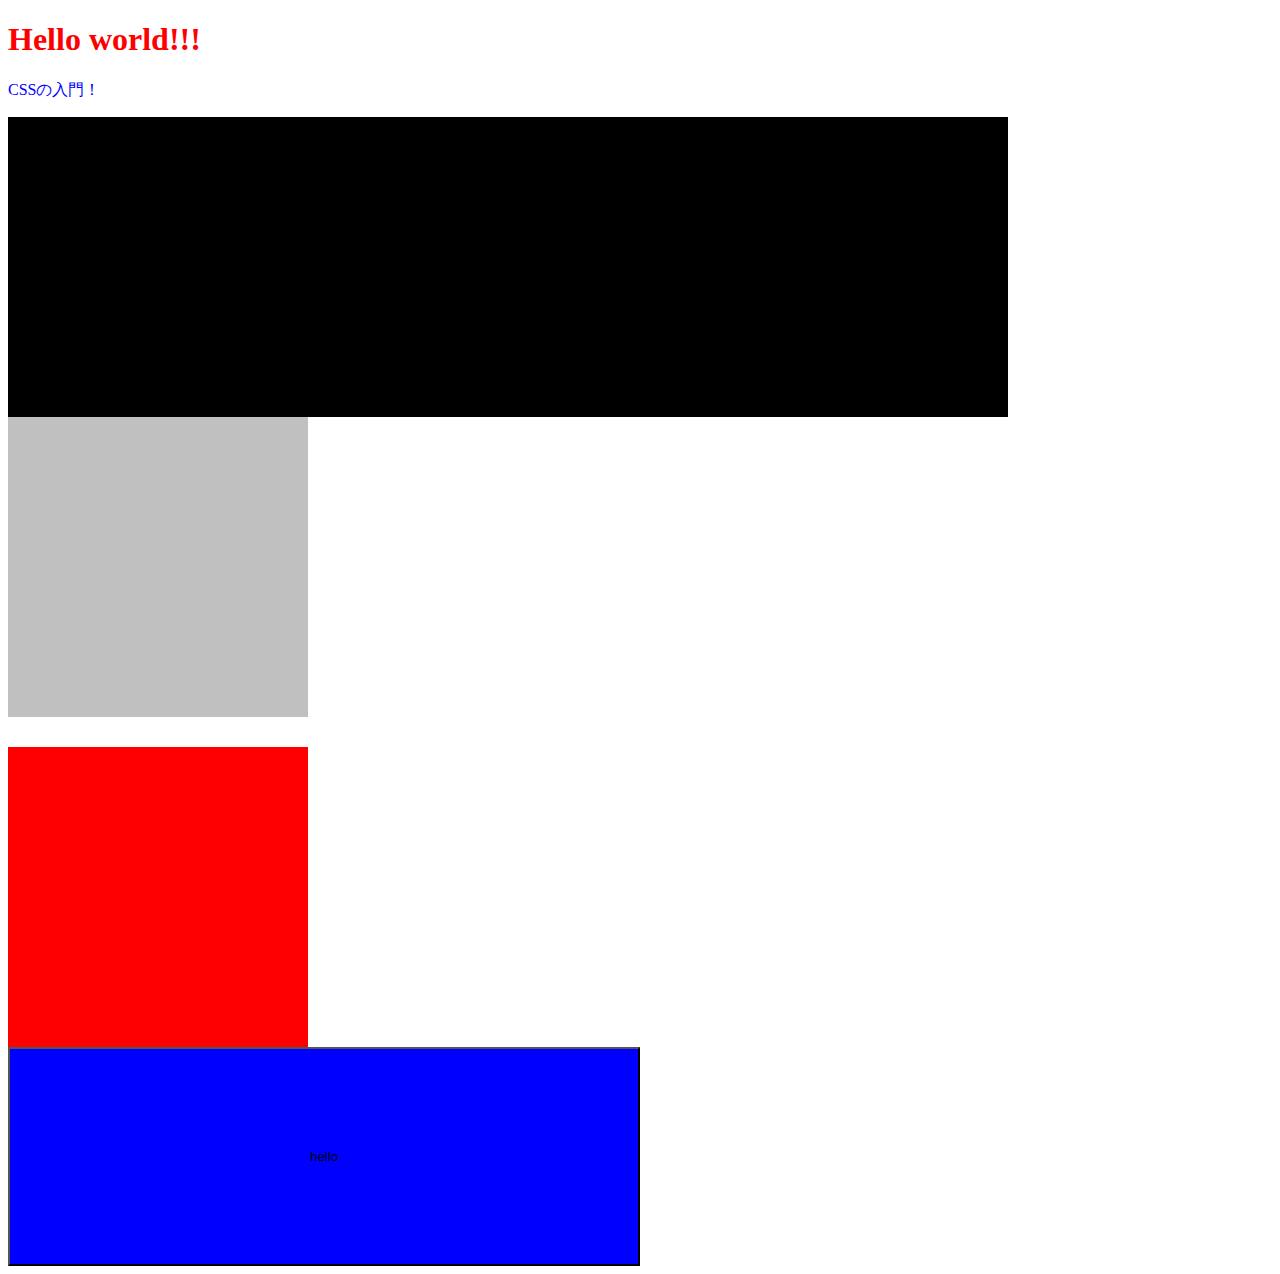
<file: html/css_intro/index.html>
<!DOCTYPE HTML>
<html>
<head>
  <meta charset="UTF-8" />
  <title>tech boost</title>
  <link rel="stylesheet" href="css/style.css" >
 </head>
  <body>
    <h1 id="title">Hello world!!!</h1>
    <p class="description">CSSの入門！</p>
    <div class="box">
</div>
    <div class="box1">
</div>
<div class="box2">
</div>
<button>
  hello
</button>
  </body>
</html>
</file>
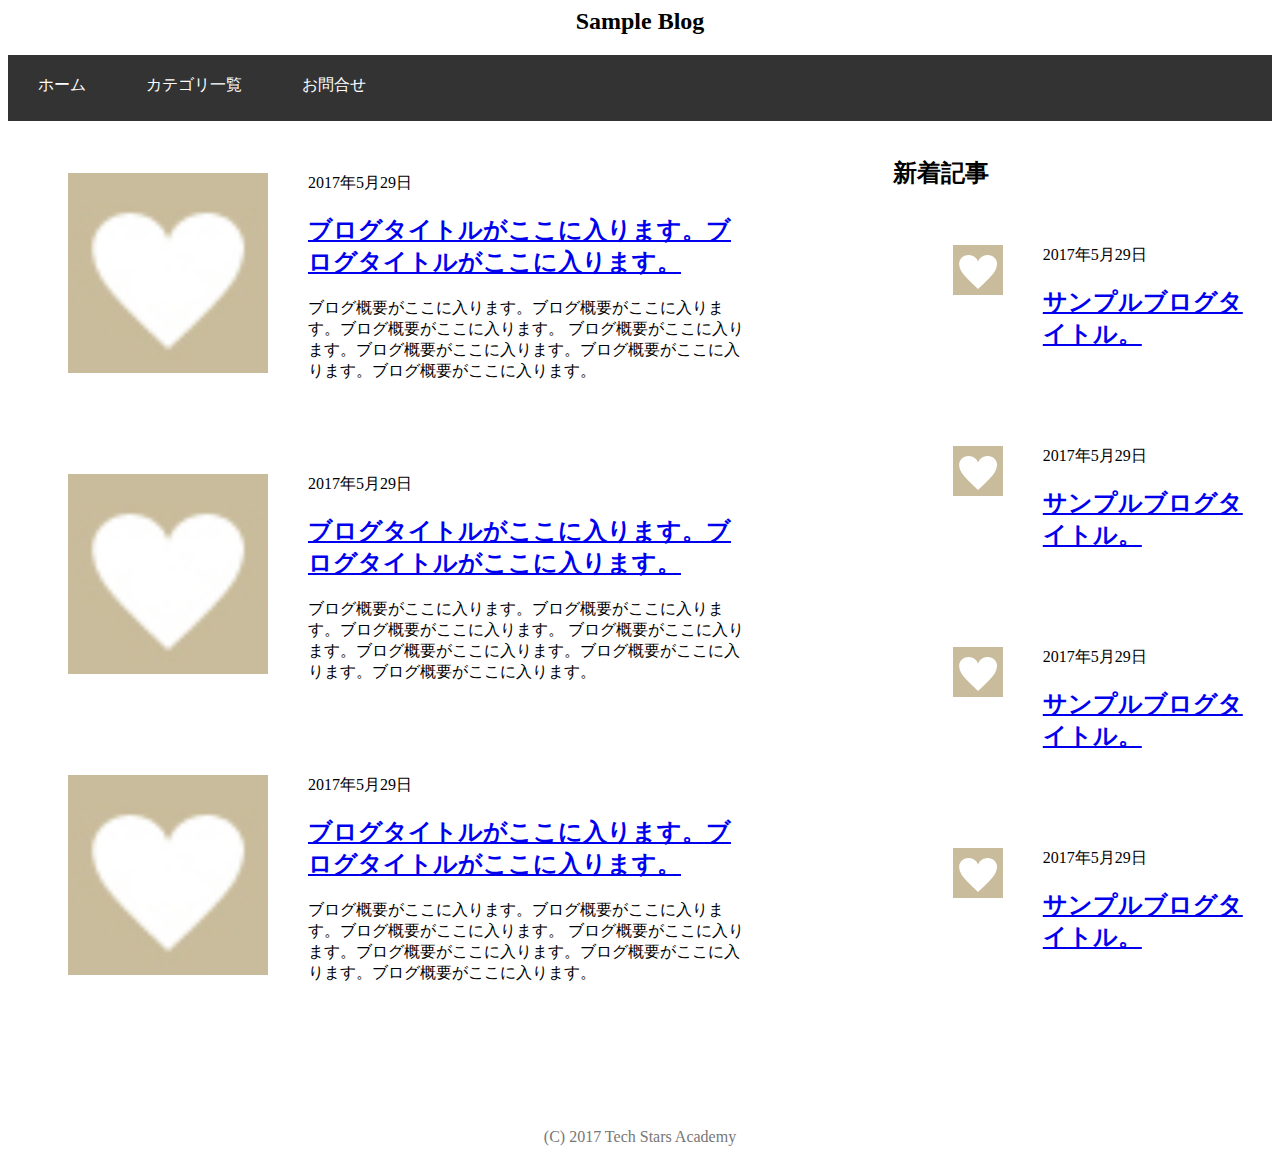
<file: html/kadai/index.html>
<html>
  <head>
    <meta charset="UTF-8">
    <title>Sample Blog</title>
    <link rel="stylesheet" href="css/style2.css">
   
  </head>
  <body>
    <header>
       <div class="header-title-area">
      <h2 class="title">Sample Blog</h2>
      </div><!--header-title-area-->
    <ul class="header-navigation">
       <li><a href="#">ホーム</a></li>
       <li><a href="#">カテゴリ一覧</a></li>
       <li><a href="#">お問合せ</a></li>
   </ul>
    </header>
    <div class="main">
      <div class="left-contents">
        
        
      <article>
        <figure class="blog">
        <img src="image/hart.jpg" width="200px" height="200px"class="blog-image">
        </figure>
        <div class="text_content">
        <p class="dating">2017年5月29日</p>
        <h2><a href="#">ブログタイトルがここに入ります。ブログタイトルがここに入ります。</a></h2>
        <p class="text_excerpt">ブログ概要がここに入ります。ブログ概要がここに入ります。ブログ概要がここに入ります。
        ブログ概要がここに入ります。ブログ概要がここに入ります。ブログ概要がここに入ります。ブログ概要がここに入ります。
        </p>
        </div><!--btext_content-->
      </article>
      
      <article>
        <figure>
        <img src="image/hart.jpg" width="200px" height="200px"class="blog-image">
        </figure>
        <div class="text_content">
        <p class="dating">2017年5月29日</p>
        <h2><a href="#">ブログタイトルがここに入ります。ブログタイトルがここに入ります。</a></h2>
        <p class="text_excerpt">ブログ概要がここに入ります。ブログ概要がここに入ります。ブログ概要がここに入ります。
        ブログ概要がここに入ります。ブログ概要がここに入ります。ブログ概要がここに入ります。ブログ概要がここに入ります。
        </p>
        </div><!--btext_content-->
      </article>
      
      <article>
        <figure>
        <img src="image/hart.jpg" width="200px" height="200px"class="blog-image">
        </figure>
        <div class="text_content">
        <p class="dating">2017年5月29日</p>
        <h2><a href="#">ブログタイトルがここに入ります。ブログタイトルがここに入ります。</a></h2>
        <p class="text_excerpt">ブログ概要がここに入ります。ブログ概要がここに入ります。ブログ概要がここに入ります。
        ブログ概要がここに入ります。ブログ概要がここに入ります。ブログ概要がここに入ります。ブログ概要がここに入ります。
        </p>
        </div><!--text_content-->
      </article>
   
    
      </div><!--left-contents-->
      
      <div class="right-contents">
        <h2>新着記事</h2>
         <article class="new">
           <figure class="new">
          <img src="image/hart.jpg" width="50px" height="50px"class="blog-image">
           </figure>
           <div class="text_content">
           <p class="dating">2017年5月29日</p>
           <h2><a href="#">サンプルブログタイトル。</a></h2>
          </div><!--text_content-->
        </article>
            <article class="new">
           <figure class="new">
          <img src="image/hart.jpg" width="50px" height="50px"class="blog-image">
           </figure>
           <div class="text_content">
           <p class="dating">2017年5月29日</p>
           <h2><a href="#">サンプルブログタイトル。</a></h2>
          </div><!--text_content-->
        </article>
         <article class="new">
           <figure class="new">
          <img src="image/hart.jpg" width="50px" height="50px"class="blog-image">
           </figure>
           <div class="text_content">
           <p class="dating">2017年5月29日</p>
           <h2><a href="#">サンプルブログタイトル。</a></h2>
          </div><!--text_content-->
        </article>
         <article class="new">
           <figure class="new">
          <img src="image/hart.jpg" width="50px" height="50px"class="blog-image">
           </figure>
           <div class="text_content">
           <p class="dating">2017年5月29日</p>
           <h2><a href="#">サンプルブログタイトル。</a></h2>
          </div><!--text_content-->
        </article>
           
           
           
           
      </div><!--right-contents-->
    </div><!--main-->
    <div class="no"></div>
    <footer>
      <p class="copyright">(C) 2017 Tech Stars Academy</p>
    </footer>
      
  </body>
</html>
</file>
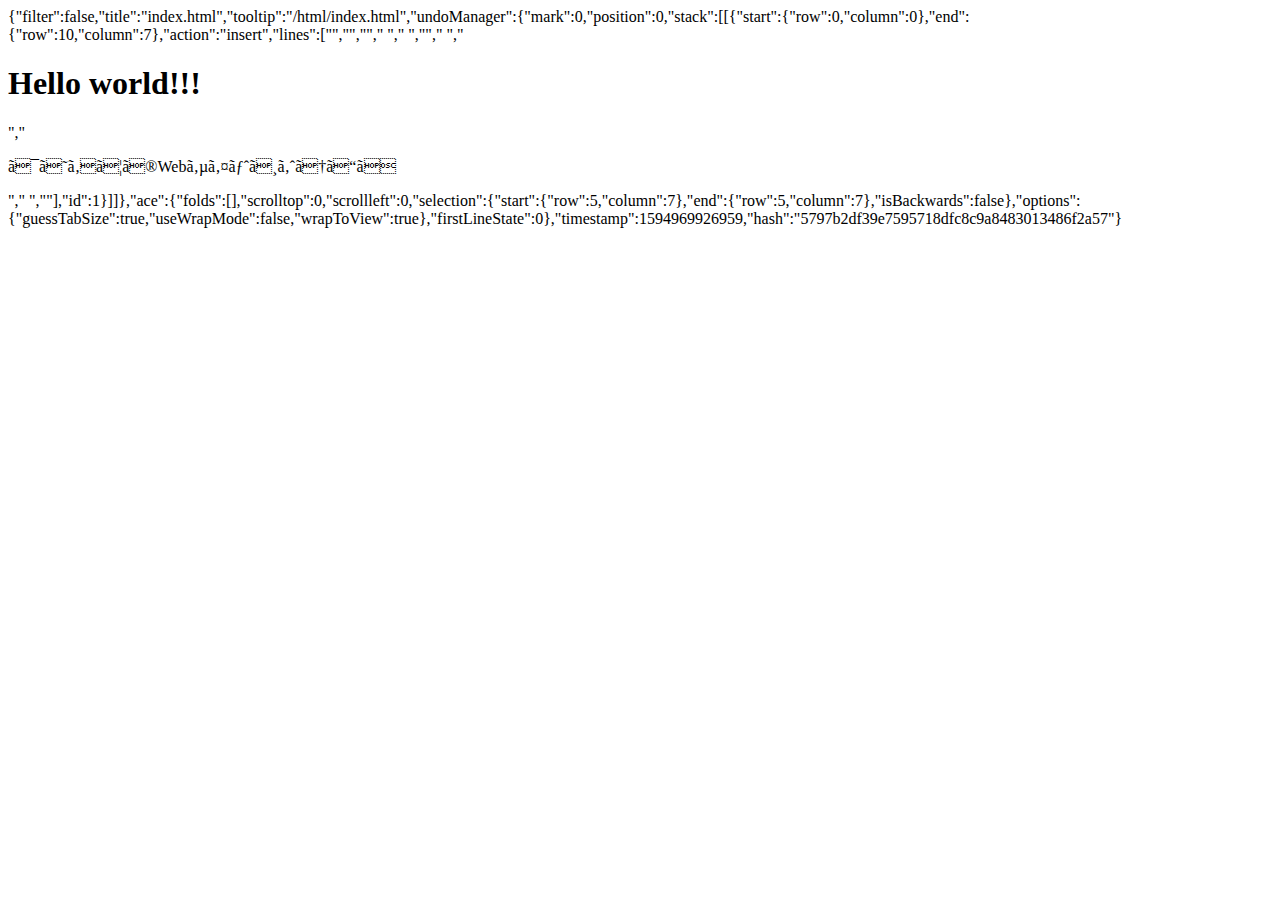
<file: .c9/metadata/environment/html/index.html>
{"filter":false,"title":"index.html","tooltip":"/html/index.html","undoManager":{"mark":0,"position":0,"stack":[[{"start":{"row":0,"column":0},"end":{"row":10,"column":7},"action":"insert","lines":["<!DOCTYPE HTML>","<html>","<head>","  <meta charset=\"UTF-8\" />","  <title>tech boost</title>","</head>","  <body>","    <h1>Hello world!!!</h1>","    <p>はじめてのWebサイトへようこそ</p>","  </body>","</html>"],"id":1}]]},"ace":{"folds":[],"scrolltop":0,"scrollleft":0,"selection":{"start":{"row":5,"column":7},"end":{"row":5,"column":7},"isBackwards":false},"options":{"guessTabSize":true,"useWrapMode":false,"wrapToView":true},"firstLineState":0},"timestamp":1594969926959,"hash":"5797b2df39e7595718dfc8c9a8483013486f2a57"}
</file>
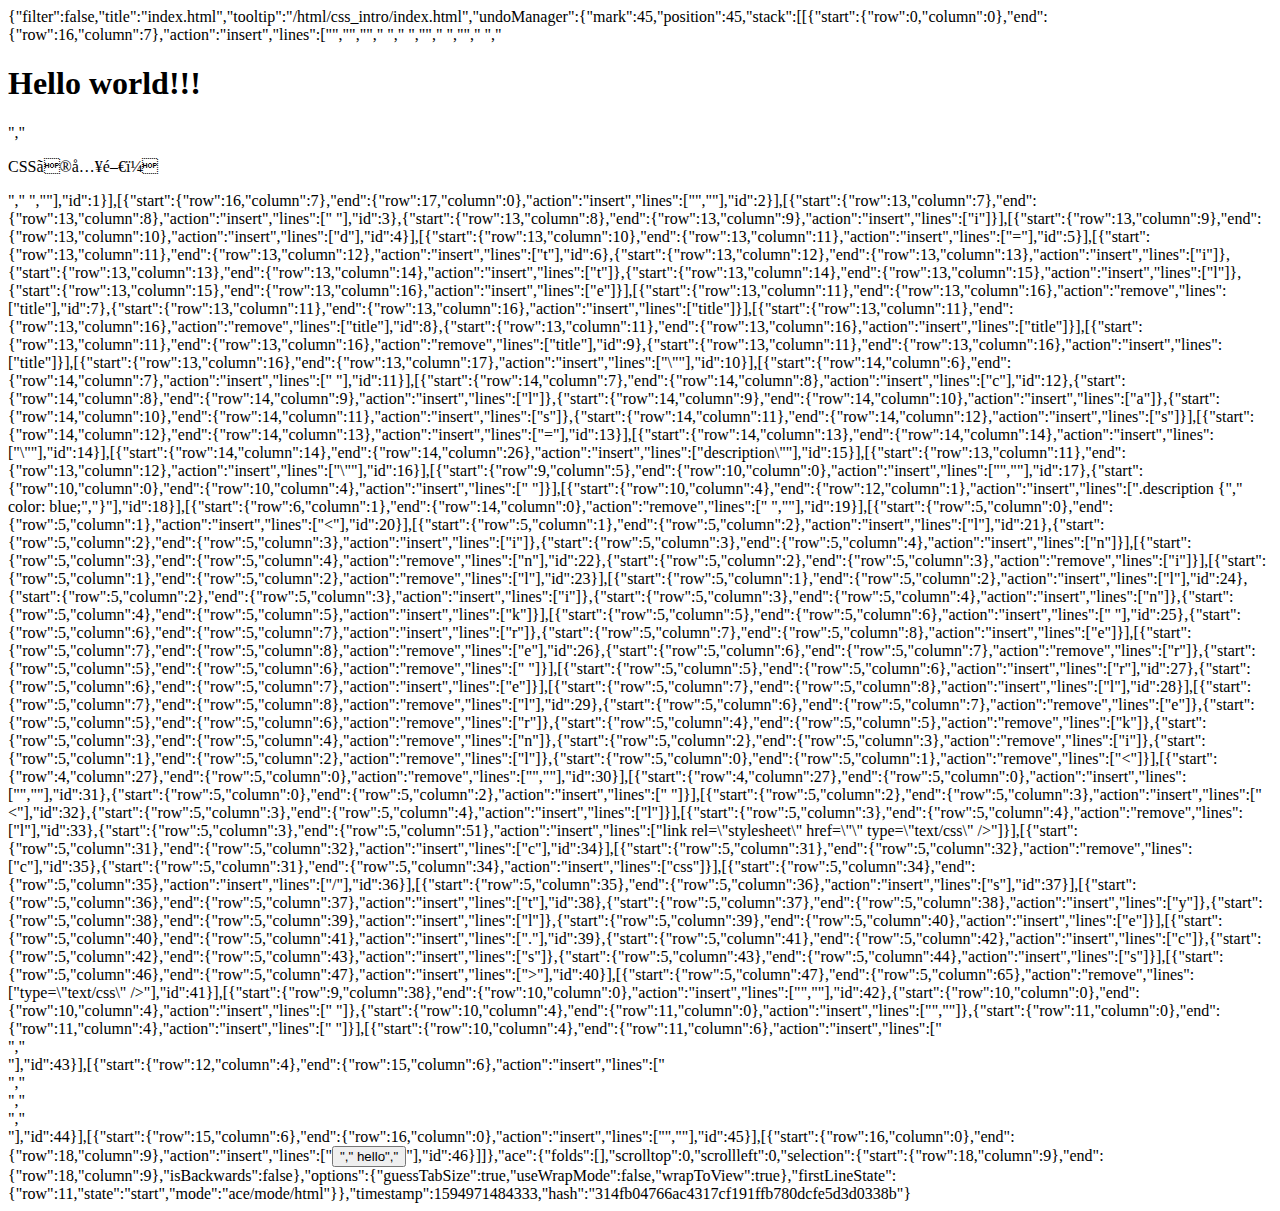
<file: .c9/metadata/environment/html/css_intro/index.html>
{"filter":false,"title":"index.html","tooltip":"/html/css_intro/index.html","undoManager":{"mark":45,"position":45,"stack":[[{"start":{"row":0,"column":0},"end":{"row":16,"column":7},"action":"insert","lines":["<!DOCTYPE HTML>","<html>","<head>","  <meta charset=\"UTF-8\" />","  <title>tech boost</title>","","  <style>","    h1 {","      color: red;","    }","  </style>","</head>","  <body>","    <h1>Hello world!!!</h1>","    <p>CSSの入門！</p>","  </body>","</html>"],"id":1}],[{"start":{"row":16,"column":7},"end":{"row":17,"column":0},"action":"insert","lines":["",""],"id":2}],[{"start":{"row":13,"column":7},"end":{"row":13,"column":8},"action":"insert","lines":[" "],"id":3},{"start":{"row":13,"column":8},"end":{"row":13,"column":9},"action":"insert","lines":["i"]}],[{"start":{"row":13,"column":9},"end":{"row":13,"column":10},"action":"insert","lines":["d"],"id":4}],[{"start":{"row":13,"column":10},"end":{"row":13,"column":11},"action":"insert","lines":["="],"id":5}],[{"start":{"row":13,"column":11},"end":{"row":13,"column":12},"action":"insert","lines":["t"],"id":6},{"start":{"row":13,"column":12},"end":{"row":13,"column":13},"action":"insert","lines":["i"]},{"start":{"row":13,"column":13},"end":{"row":13,"column":14},"action":"insert","lines":["t"]},{"start":{"row":13,"column":14},"end":{"row":13,"column":15},"action":"insert","lines":["l"]},{"start":{"row":13,"column":15},"end":{"row":13,"column":16},"action":"insert","lines":["e"]}],[{"start":{"row":13,"column":11},"end":{"row":13,"column":16},"action":"remove","lines":["title"],"id":7},{"start":{"row":13,"column":11},"end":{"row":13,"column":16},"action":"insert","lines":["title"]}],[{"start":{"row":13,"column":11},"end":{"row":13,"column":16},"action":"remove","lines":["title"],"id":8},{"start":{"row":13,"column":11},"end":{"row":13,"column":16},"action":"insert","lines":["title"]}],[{"start":{"row":13,"column":11},"end":{"row":13,"column":16},"action":"remove","lines":["title"],"id":9},{"start":{"row":13,"column":11},"end":{"row":13,"column":16},"action":"insert","lines":["title"]}],[{"start":{"row":13,"column":16},"end":{"row":13,"column":17},"action":"insert","lines":["\""],"id":10}],[{"start":{"row":14,"column":6},"end":{"row":14,"column":7},"action":"insert","lines":[" "],"id":11}],[{"start":{"row":14,"column":7},"end":{"row":14,"column":8},"action":"insert","lines":["c"],"id":12},{"start":{"row":14,"column":8},"end":{"row":14,"column":9},"action":"insert","lines":["l"]},{"start":{"row":14,"column":9},"end":{"row":14,"column":10},"action":"insert","lines":["a"]},{"start":{"row":14,"column":10},"end":{"row":14,"column":11},"action":"insert","lines":["s"]},{"start":{"row":14,"column":11},"end":{"row":14,"column":12},"action":"insert","lines":["s"]}],[{"start":{"row":14,"column":12},"end":{"row":14,"column":13},"action":"insert","lines":["="],"id":13}],[{"start":{"row":14,"column":13},"end":{"row":14,"column":14},"action":"insert","lines":["\""],"id":14}],[{"start":{"row":14,"column":14},"end":{"row":14,"column":26},"action":"insert","lines":["description\""],"id":15}],[{"start":{"row":13,"column":11},"end":{"row":13,"column":12},"action":"insert","lines":["\""],"id":16}],[{"start":{"row":9,"column":5},"end":{"row":10,"column":0},"action":"insert","lines":["",""],"id":17},{"start":{"row":10,"column":0},"end":{"row":10,"column":4},"action":"insert","lines":["    "]}],[{"start":{"row":10,"column":4},"end":{"row":12,"column":1},"action":"insert","lines":[".description {","  color: blue;","}"],"id":18}],[{"start":{"row":6,"column":1},"end":{"row":14,"column":0},"action":"remove","lines":[" <style>","    h1 {","      color: red;","    }","    .description {","  color: blue;","}","  </style>",""],"id":19}],[{"start":{"row":5,"column":0},"end":{"row":5,"column":1},"action":"insert","lines":["<"],"id":20}],[{"start":{"row":5,"column":1},"end":{"row":5,"column":2},"action":"insert","lines":["l"],"id":21},{"start":{"row":5,"column":2},"end":{"row":5,"column":3},"action":"insert","lines":["i"]},{"start":{"row":5,"column":3},"end":{"row":5,"column":4},"action":"insert","lines":["n"]}],[{"start":{"row":5,"column":3},"end":{"row":5,"column":4},"action":"remove","lines":["n"],"id":22},{"start":{"row":5,"column":2},"end":{"row":5,"column":3},"action":"remove","lines":["i"]}],[{"start":{"row":5,"column":1},"end":{"row":5,"column":2},"action":"remove","lines":["l"],"id":23}],[{"start":{"row":5,"column":1},"end":{"row":5,"column":2},"action":"insert","lines":["l"],"id":24},{"start":{"row":5,"column":2},"end":{"row":5,"column":3},"action":"insert","lines":["i"]},{"start":{"row":5,"column":3},"end":{"row":5,"column":4},"action":"insert","lines":["n"]},{"start":{"row":5,"column":4},"end":{"row":5,"column":5},"action":"insert","lines":["k"]}],[{"start":{"row":5,"column":5},"end":{"row":5,"column":6},"action":"insert","lines":[" "],"id":25},{"start":{"row":5,"column":6},"end":{"row":5,"column":7},"action":"insert","lines":["r"]},{"start":{"row":5,"column":7},"end":{"row":5,"column":8},"action":"insert","lines":["e"]}],[{"start":{"row":5,"column":7},"end":{"row":5,"column":8},"action":"remove","lines":["e"],"id":26},{"start":{"row":5,"column":6},"end":{"row":5,"column":7},"action":"remove","lines":["r"]},{"start":{"row":5,"column":5},"end":{"row":5,"column":6},"action":"remove","lines":[" "]}],[{"start":{"row":5,"column":5},"end":{"row":5,"column":6},"action":"insert","lines":["r"],"id":27},{"start":{"row":5,"column":6},"end":{"row":5,"column":7},"action":"insert","lines":["e"]}],[{"start":{"row":5,"column":7},"end":{"row":5,"column":8},"action":"insert","lines":["l"],"id":28}],[{"start":{"row":5,"column":7},"end":{"row":5,"column":8},"action":"remove","lines":["l"],"id":29},{"start":{"row":5,"column":6},"end":{"row":5,"column":7},"action":"remove","lines":["e"]},{"start":{"row":5,"column":5},"end":{"row":5,"column":6},"action":"remove","lines":["r"]},{"start":{"row":5,"column":4},"end":{"row":5,"column":5},"action":"remove","lines":["k"]},{"start":{"row":5,"column":3},"end":{"row":5,"column":4},"action":"remove","lines":["n"]},{"start":{"row":5,"column":2},"end":{"row":5,"column":3},"action":"remove","lines":["i"]},{"start":{"row":5,"column":1},"end":{"row":5,"column":2},"action":"remove","lines":["l"]},{"start":{"row":5,"column":0},"end":{"row":5,"column":1},"action":"remove","lines":["<"]}],[{"start":{"row":4,"column":27},"end":{"row":5,"column":0},"action":"remove","lines":["",""],"id":30}],[{"start":{"row":4,"column":27},"end":{"row":5,"column":0},"action":"insert","lines":["",""],"id":31},{"start":{"row":5,"column":0},"end":{"row":5,"column":2},"action":"insert","lines":["  "]}],[{"start":{"row":5,"column":2},"end":{"row":5,"column":3},"action":"insert","lines":["<"],"id":32},{"start":{"row":5,"column":3},"end":{"row":5,"column":4},"action":"insert","lines":["l"]}],[{"start":{"row":5,"column":3},"end":{"row":5,"column":4},"action":"remove","lines":["l"],"id":33},{"start":{"row":5,"column":3},"end":{"row":5,"column":51},"action":"insert","lines":["link rel=\"stylesheet\" href=\"\" type=\"text/css\" />"]}],[{"start":{"row":5,"column":31},"end":{"row":5,"column":32},"action":"insert","lines":["c"],"id":34}],[{"start":{"row":5,"column":31},"end":{"row":5,"column":32},"action":"remove","lines":["c"],"id":35},{"start":{"row":5,"column":31},"end":{"row":5,"column":34},"action":"insert","lines":["css"]}],[{"start":{"row":5,"column":34},"end":{"row":5,"column":35},"action":"insert","lines":["/"],"id":36}],[{"start":{"row":5,"column":35},"end":{"row":5,"column":36},"action":"insert","lines":["s"],"id":37}],[{"start":{"row":5,"column":36},"end":{"row":5,"column":37},"action":"insert","lines":["t"],"id":38},{"start":{"row":5,"column":37},"end":{"row":5,"column":38},"action":"insert","lines":["y"]},{"start":{"row":5,"column":38},"end":{"row":5,"column":39},"action":"insert","lines":["l"]},{"start":{"row":5,"column":39},"end":{"row":5,"column":40},"action":"insert","lines":["e"]}],[{"start":{"row":5,"column":40},"end":{"row":5,"column":41},"action":"insert","lines":["."],"id":39},{"start":{"row":5,"column":41},"end":{"row":5,"column":42},"action":"insert","lines":["c"]},{"start":{"row":5,"column":42},"end":{"row":5,"column":43},"action":"insert","lines":["s"]},{"start":{"row":5,"column":43},"end":{"row":5,"column":44},"action":"insert","lines":["s"]}],[{"start":{"row":5,"column":46},"end":{"row":5,"column":47},"action":"insert","lines":[">"],"id":40}],[{"start":{"row":5,"column":47},"end":{"row":5,"column":65},"action":"remove","lines":["type=\"text/css\" />"],"id":41}],[{"start":{"row":9,"column":38},"end":{"row":10,"column":0},"action":"insert","lines":["",""],"id":42},{"start":{"row":10,"column":0},"end":{"row":10,"column":4},"action":"insert","lines":["    "]},{"start":{"row":10,"column":4},"end":{"row":11,"column":0},"action":"insert","lines":["",""]},{"start":{"row":11,"column":0},"end":{"row":11,"column":4},"action":"insert","lines":["    "]}],[{"start":{"row":10,"column":4},"end":{"row":11,"column":6},"action":"insert","lines":["<div class=\"box\">","</div>"],"id":43}],[{"start":{"row":12,"column":4},"end":{"row":15,"column":6},"action":"insert","lines":["<div class=\"box1\">","</div>","<div class=\"box2\">","</div>"],"id":44}],[{"start":{"row":15,"column":6},"end":{"row":16,"column":0},"action":"insert","lines":["",""],"id":45}],[{"start":{"row":16,"column":0},"end":{"row":18,"column":9},"action":"insert","lines":["<button>","  hello","</button>"],"id":46}]]},"ace":{"folds":[],"scrolltop":0,"scrollleft":0,"selection":{"start":{"row":18,"column":9},"end":{"row":18,"column":9},"isBackwards":false},"options":{"guessTabSize":true,"useWrapMode":false,"wrapToView":true},"firstLineState":{"row":11,"state":"start","mode":"ace/mode/html"}},"timestamp":1594971484333,"hash":"314fb04766ac4317cf191ffb780dcfe5d3d0338b"}
</file>
<file: html/css_intro/css/style.css>
#title {
  color: red;
}

.description {
  color: blue;
}
.box {
  background-color: black;
  width: 1000px;
  height: 300px;
}
.box1 {
  background-color: silver;
  width: 300px;
  height: 300px;
  margin-bottom: 30px;
}

.box2 {
  background-color: red;
  width: 300px;
  height: 300px;
}
button {
  background-color: blue;
  padding: 100px 300px;
}
</file>
<file: html/kadai/css/style2.css>
.body {
background-color: white;
 margin: 0;
}
.header-title-area {
  text-align: center;
}
h2 .title { 
  font-weight:lighter;
}
.main {
  width :100%;
}

.header-navigation {
  width: 100%;
  height:3%;
  background-color: #333333;
  padding: 20px 0;
}

.header-navigation:after {
  clear: both;
  display: block;
  content: " ";
}

.header-navigation li {
  float: left;
  padding: 0 30px;
  text-align: center;
  list-style-type: none;
}

.header-navigation li a {
  color: white;
  text-decoration: none;
}
.header-navigation:after {
  clear: both;
  display: block;
  content: " ";
}


.left-contents {
  width: 60%;
  margin-right: 20px;
  float :left;
  
}


article {
	display: flex;
	margin-bottom: 20px;
	padding: 20px;
	box-sizing: border-box;
}
	article figure .blog {
		margin-right: 20px;
		width: 200px;
		height: 200px;
	}
		article figure .blog img {
			min-width: 200px;
			max-width: 200%;
			vertical-align: top;
		}





.right-contents {
  width: 30%;
  float: right;
  top:10px;
}
article figure new img {
			min-width: 30px;
			max-width: 30%;
			vertical-align: top;
		}

.no {
  width:100%;
  height:100px;
  clear: left;
  clear: right;
}


.footer {
  display:block;
  width :70%;
  height:30%;
  border-top: 2px solid #CCCCCC;
}

.copyright {
  color: #777;
  text-align: center;
}
</file>
